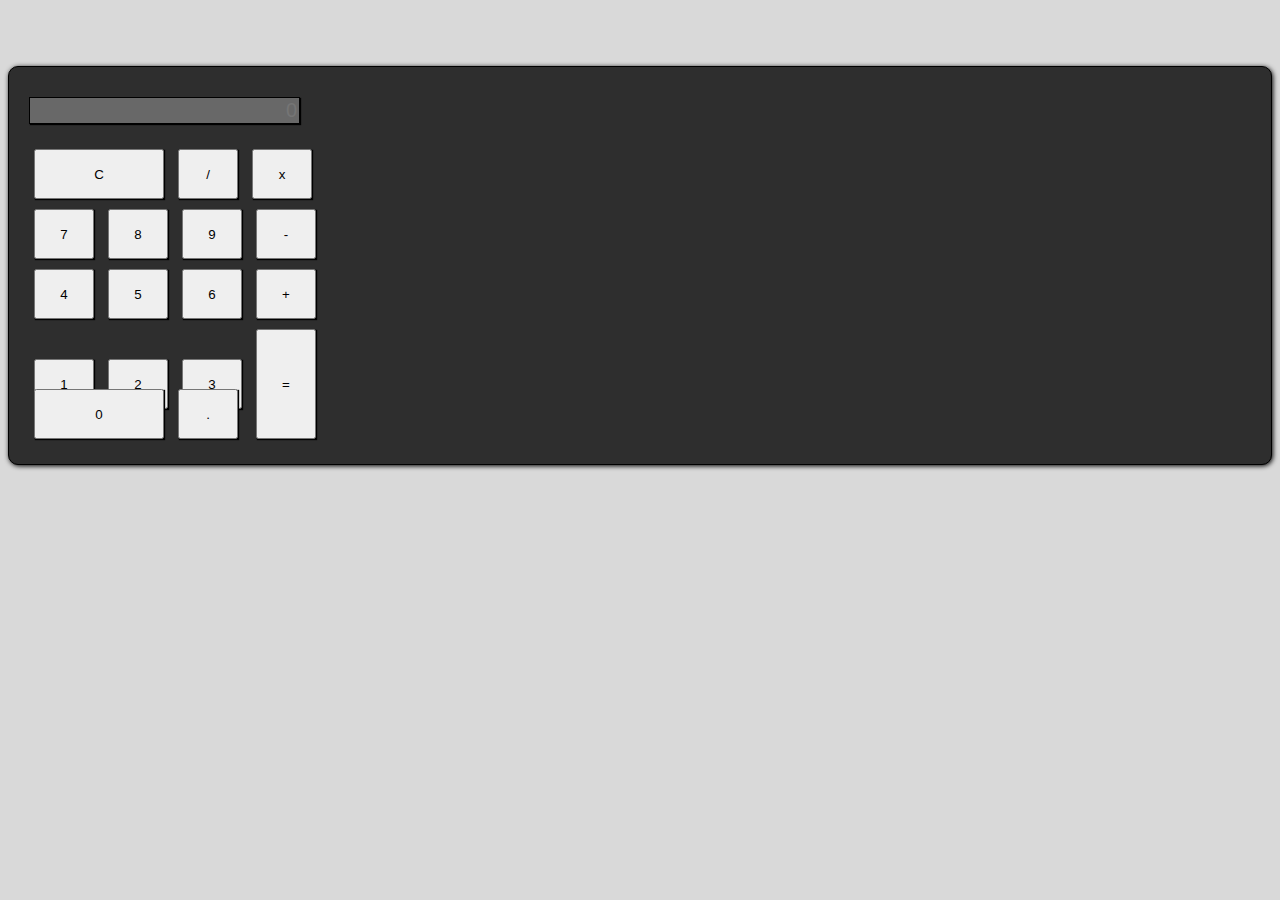
<file: fixa/index.html>
<html>
	<head>
		<title>Calculadora</title>

		<!-- Latest compiled and minified CSS -->
		<link rel="stylesheet" href="https://maxcdn.bootstrapcdn.com/bootstrap/4.0.0-beta.2/css/bootstrap.min.css" integrity="sha384-PsH8R72JQ3SOdhVi3uxftmaW6Vc51MKb0q5P2rRUpPvrszuE4W1povHYgTpBfshb" crossorigin="anonymous">

    <style>
      .calculadora {
        margin-top: 40px;
        border: solid 1px #000;
        padding: 20px;
        background-color: #2E2E2E;
        border-radius: 10px;
        box-shadow: 1px 1px 5px #000;
      }

      .btn {
        width: 60px;
        height: 50px;
        margin: 5px;
        box-shadow: 1px 1px 1px #000;
      }

      .clear {
        width: 130px;
      }

      .enter {
        height: 110px;
      }

      .zero {
        width: 130px;
      }

      .resultado {
        text-align: right;
        font-size: 20px;
        margin-top: 10px;
        margin-bottom: 20px;
        border: solid 1px #000;
        box-shadow: 1px 1px 1px #000;
      }

    </style>
	</head>

  <body style="background: #D9D9D9">

    <div class="container">
      <div class="row">
        <div class="col d-flex justify-content-center">
          <br />

          <div class="calculadora">
            <input type="text" id="resultado" class="form-control resultado" placeholder="0" disabled="disabled" />
            
            <div class="row">
              <button onclick="calcular('acao','c')" type="button" class="btn btn-dark btn-lg clear font-weight-light">C</button>
              <button onclick="calcular('acao','/')" type="button" class="btn btn-dark btn-lg font-weight-light">/</button>
              <button onclick="calcular('acao','*')" type="button" class="btn btn-dark btn-lg font-weight-light">x</button>
            </div>

            <div class="row">
              <button onclick="calcular('valor',7)" type="button" class="btn btn-dark btn-lg font-weight-light">7</button>
              <button onclick="calcular('valor',8)" type="button" class="btn btn-dark btn-lg font-weight-light">8</button>
              <button onclick="calcular('valor',9)" type="button" class="btn btn-dark btn-lg font-weight-light">9</button>
              <button onclick="calcular('acao','-')" type="button" class="btn btn-dark btn-lg font-weight-light">-</button>
            </div>
            
            <div class="row">
              <button onclick="calcular('valor',4)" type="button" class="btn btn-dark btn-lg font-weight-light">4</button>
              <button onclick="calcular('valor',5)" type="button" class="btn btn-dark btn-lg font-weight-light">5</button>
              <button onclick="calcular('valor',6)" type="button" class="btn btn-dark btn-lg font-weight-light">6</button>
              <button onclick="calcular('acao','+')" type="button" class="btn btn-dark btn-lg font-weight-light">+</button>
            </div>

            <div class="row">
              <button onclick="calcular('valor',1)" type="button" class="btn btn-dark btn-lg font-weight-light">1</button>
              <button onclick="calcular('valor',2)" type="button" class="btn btn-dark btn-lg font-weight-light">2</button>
              <button onclick="calcular('valor',3)" type="button" class="btn btn-dark btn-lg font-weight-light">3</button>
              <button onclick="calcular('acao','=')" type="button" class="btn btn-dark btn-lg enter">=</button>
            </div>

            <div class="row" style="margin-top: -60px">
              <button onclick="calcular('valor',0)" type="button" class="btn btn-dark zero btn-lg font-weight-light">0</button>
              <button onclick="calcular('acao','.')" type="button" class="btn btn-dark btn-lg font-weight-light">.</button>
            </div>

          </div>
        </div>
      </div>
    </div>   
    <script>
      function calcular(tipo, valor){
        if(tipo === 'acao'){
          if(valor === 'c'){
            document.getElementById('resultado').value = ''
          }

          if(valor === '+' || valor === '-' || valor === '*' || valor === '/' || valor === '.'){
            document.getElementById('resultado').value += valor
          }

          if(valor === '='){
          var valor_campo = eval(document.getElementById('resultado').value)
          document.getElementById('resultado').value = valor_campo
        }

        }else if(tipo === 'valor'){
          //var valor_camp = document.getElementById('resultado').value
          document.getElementById('resultado').value += valor
        }

        

      }
    </script> 
  </body>	

</html>
</file>
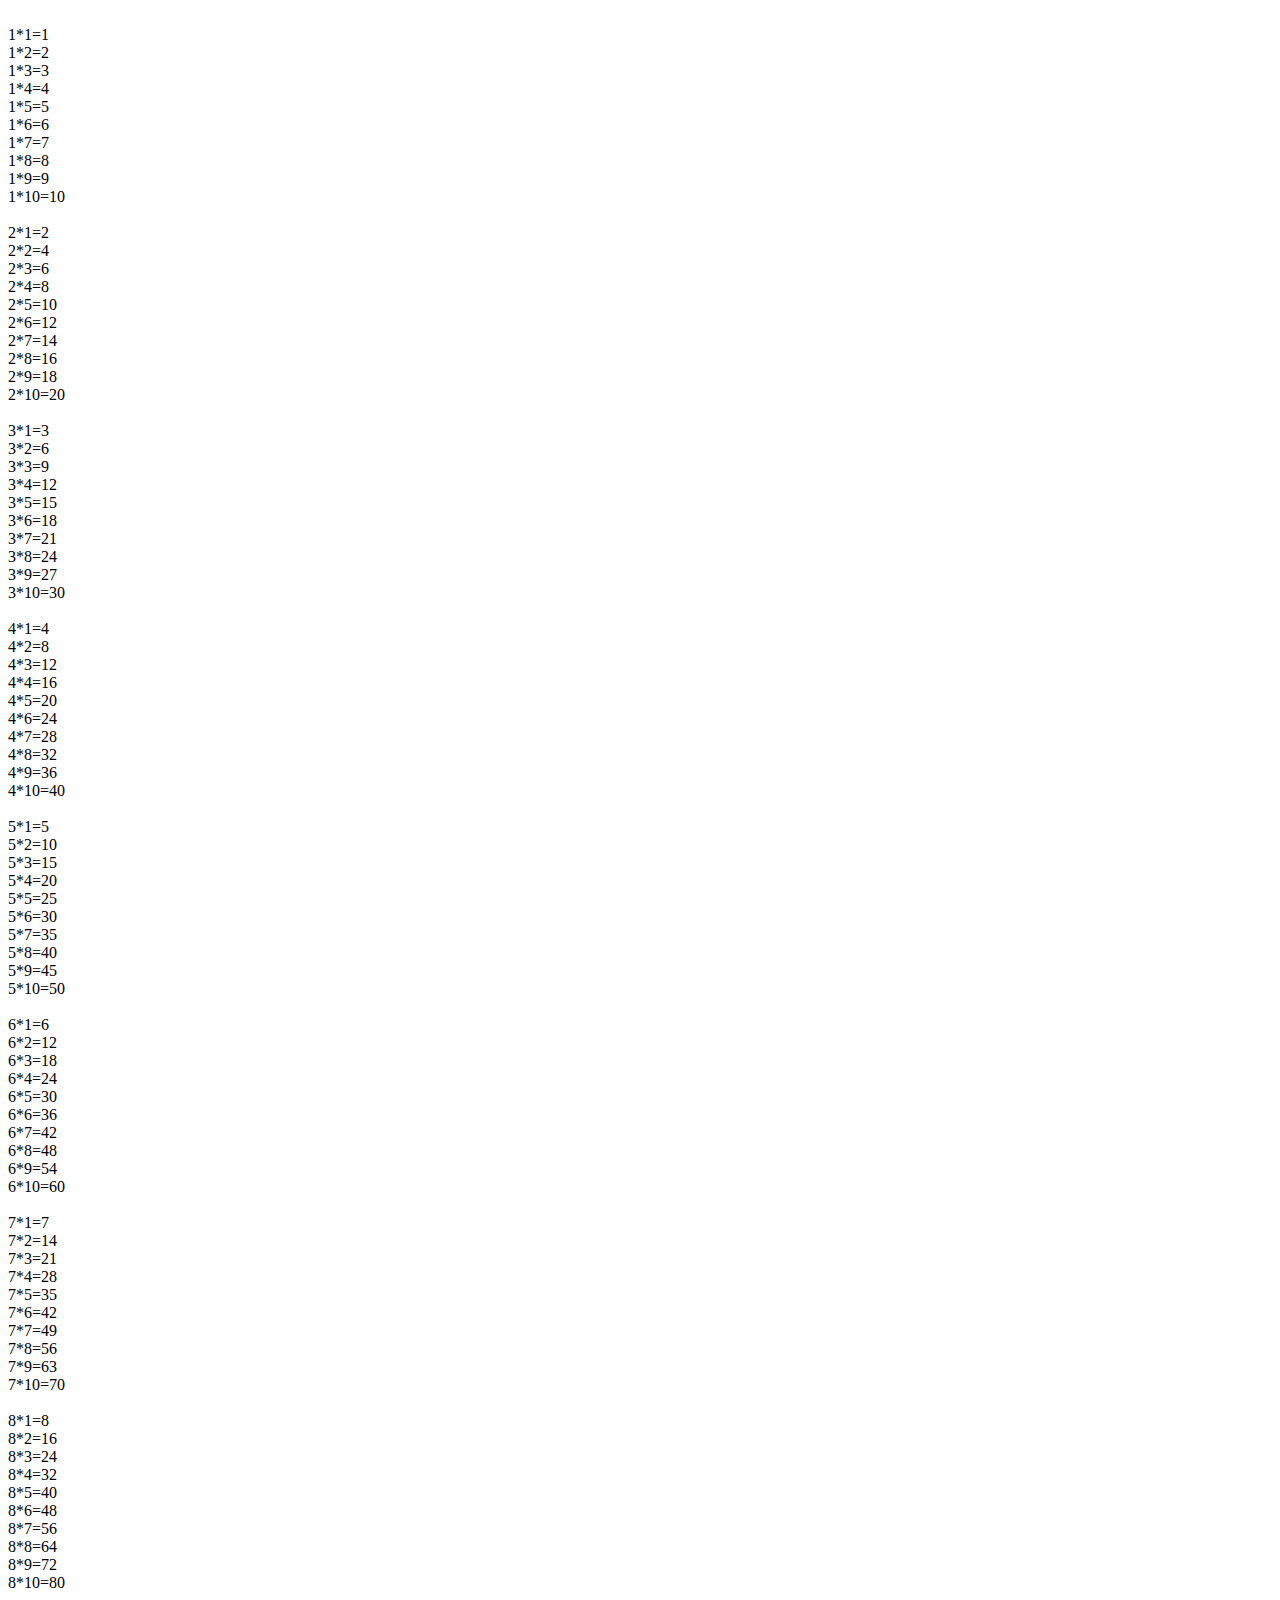
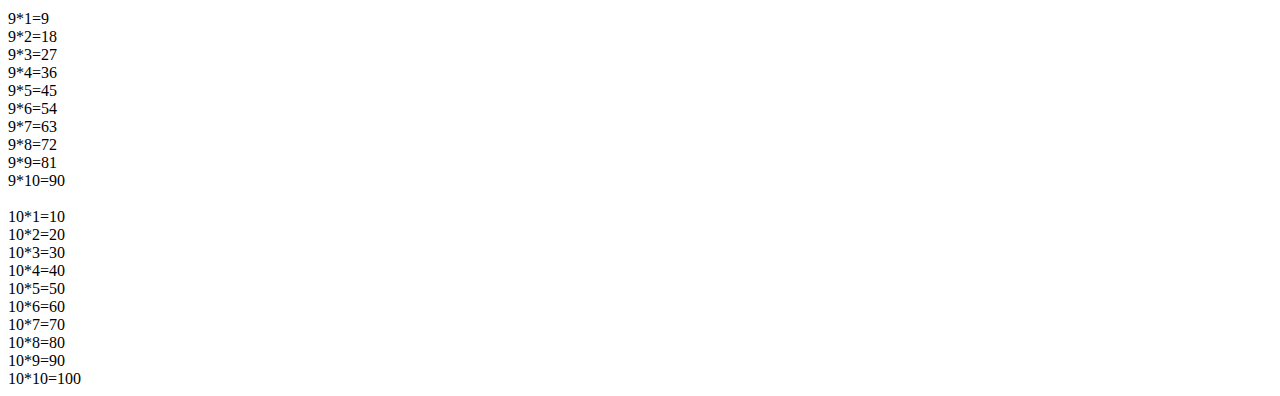
<file: fixa/fixacao.html>
<!DOCTYPE html>
<html>
    <head>
        <script>
            for(var x=1; x<=10; x++){
                document.write('<br>')
                for(var y=1; y<=10; y++){
                    document.write(x+'*'+y +'=' + x*y)
                    document.write('<br>')
                }
            }
        </script>
    </head>
    <body>
        
    </body>

</html>
</file>
